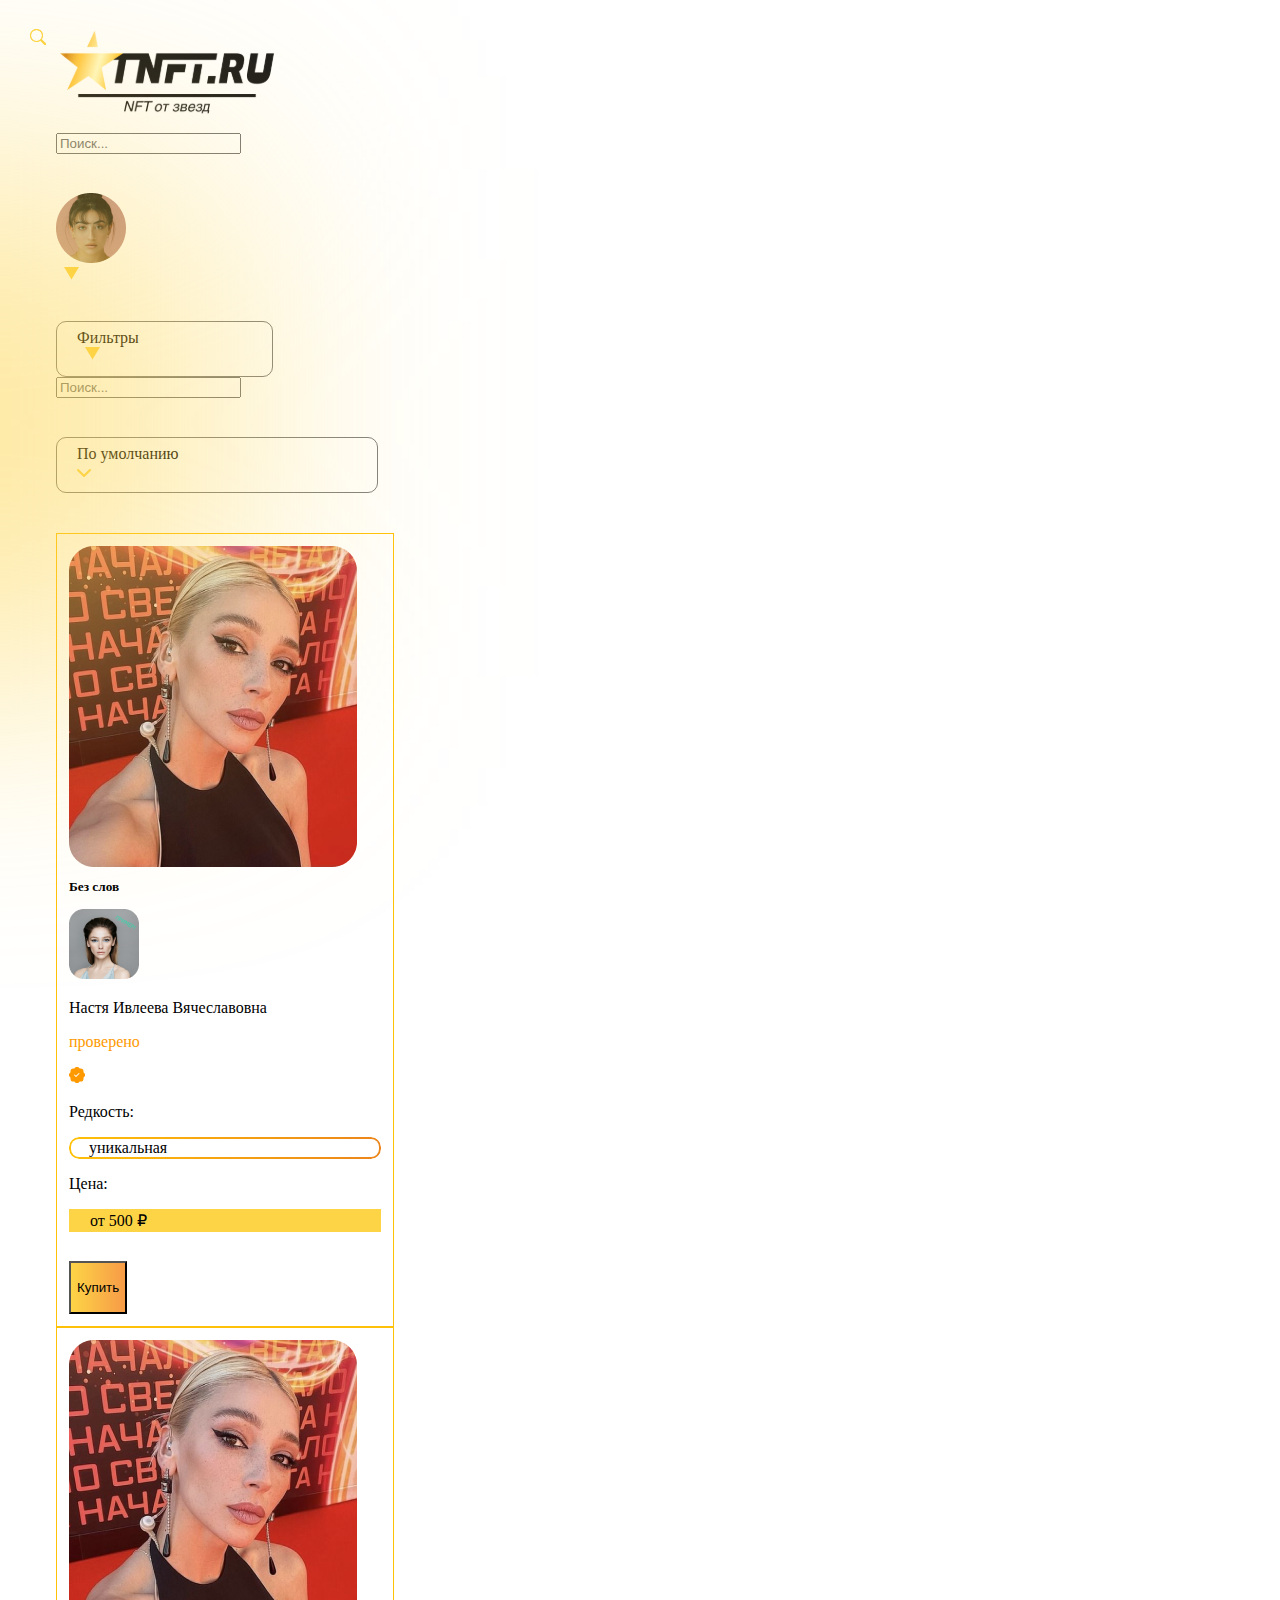
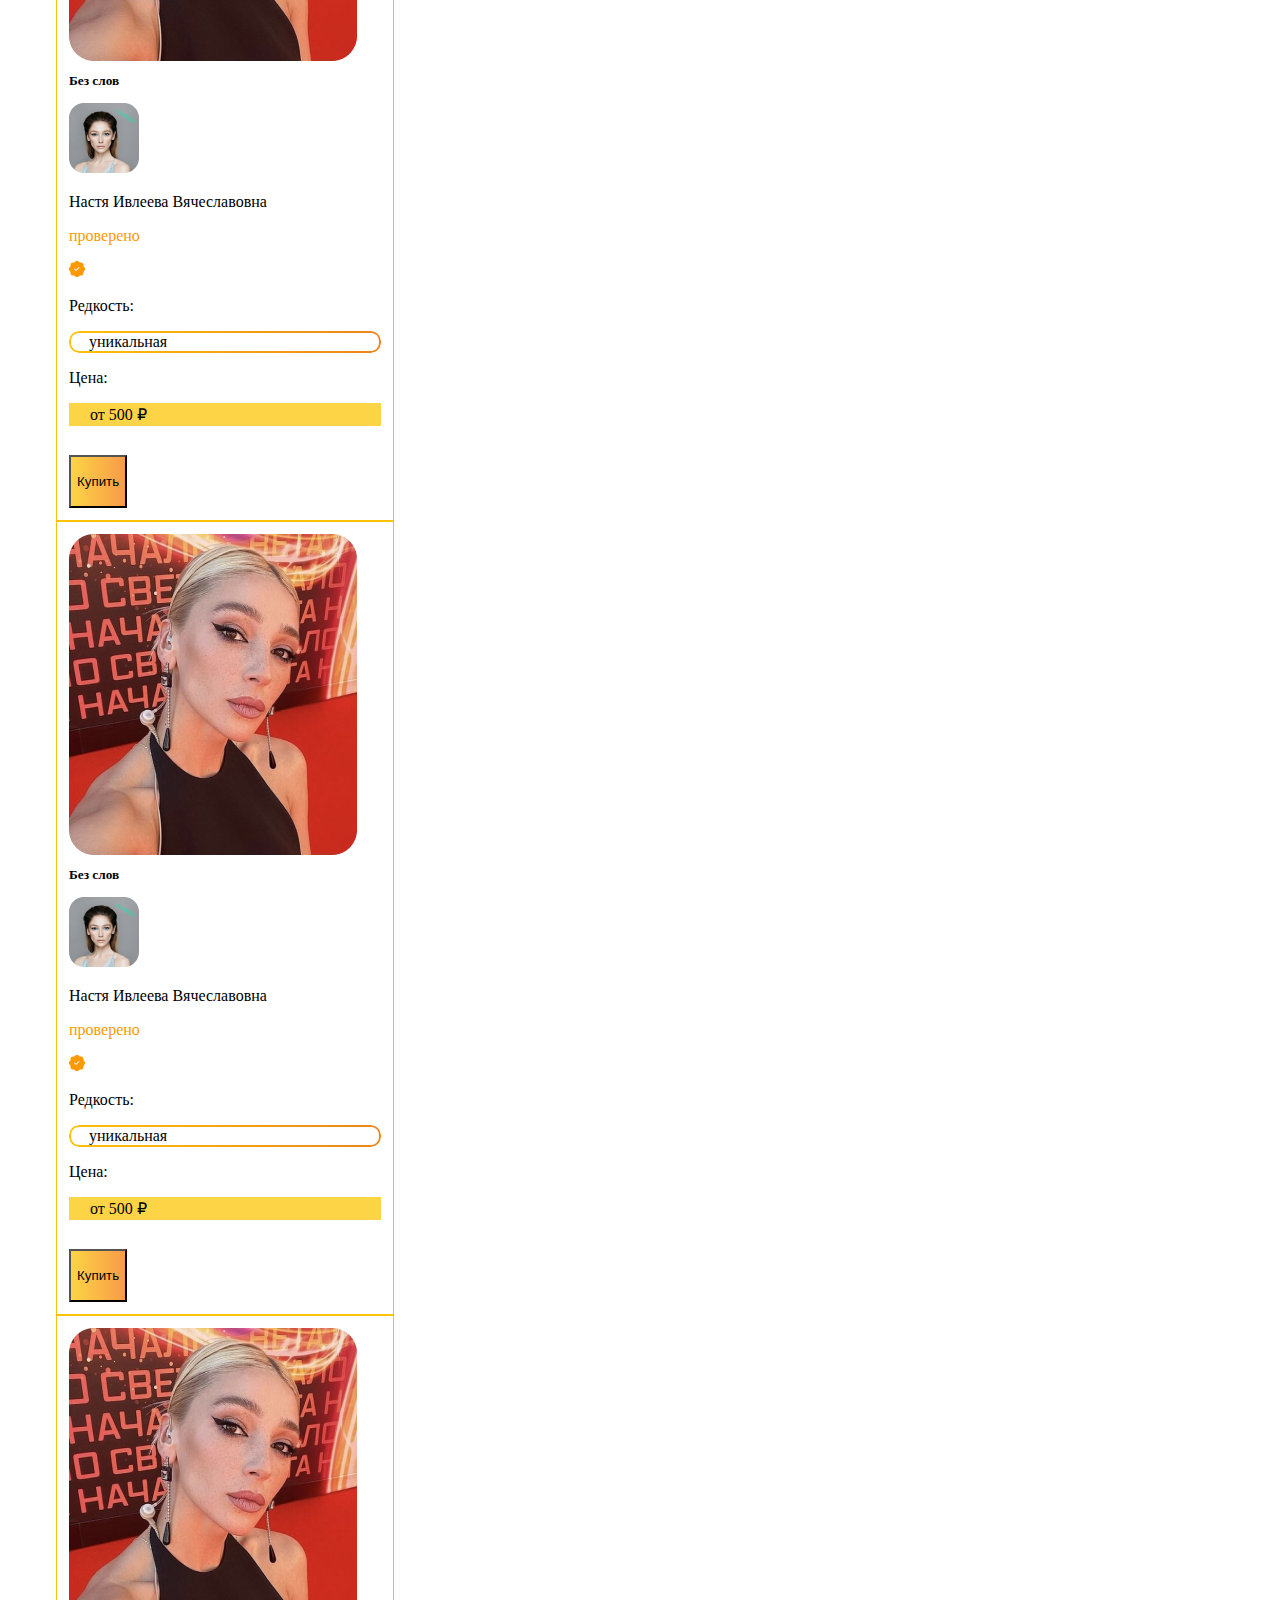
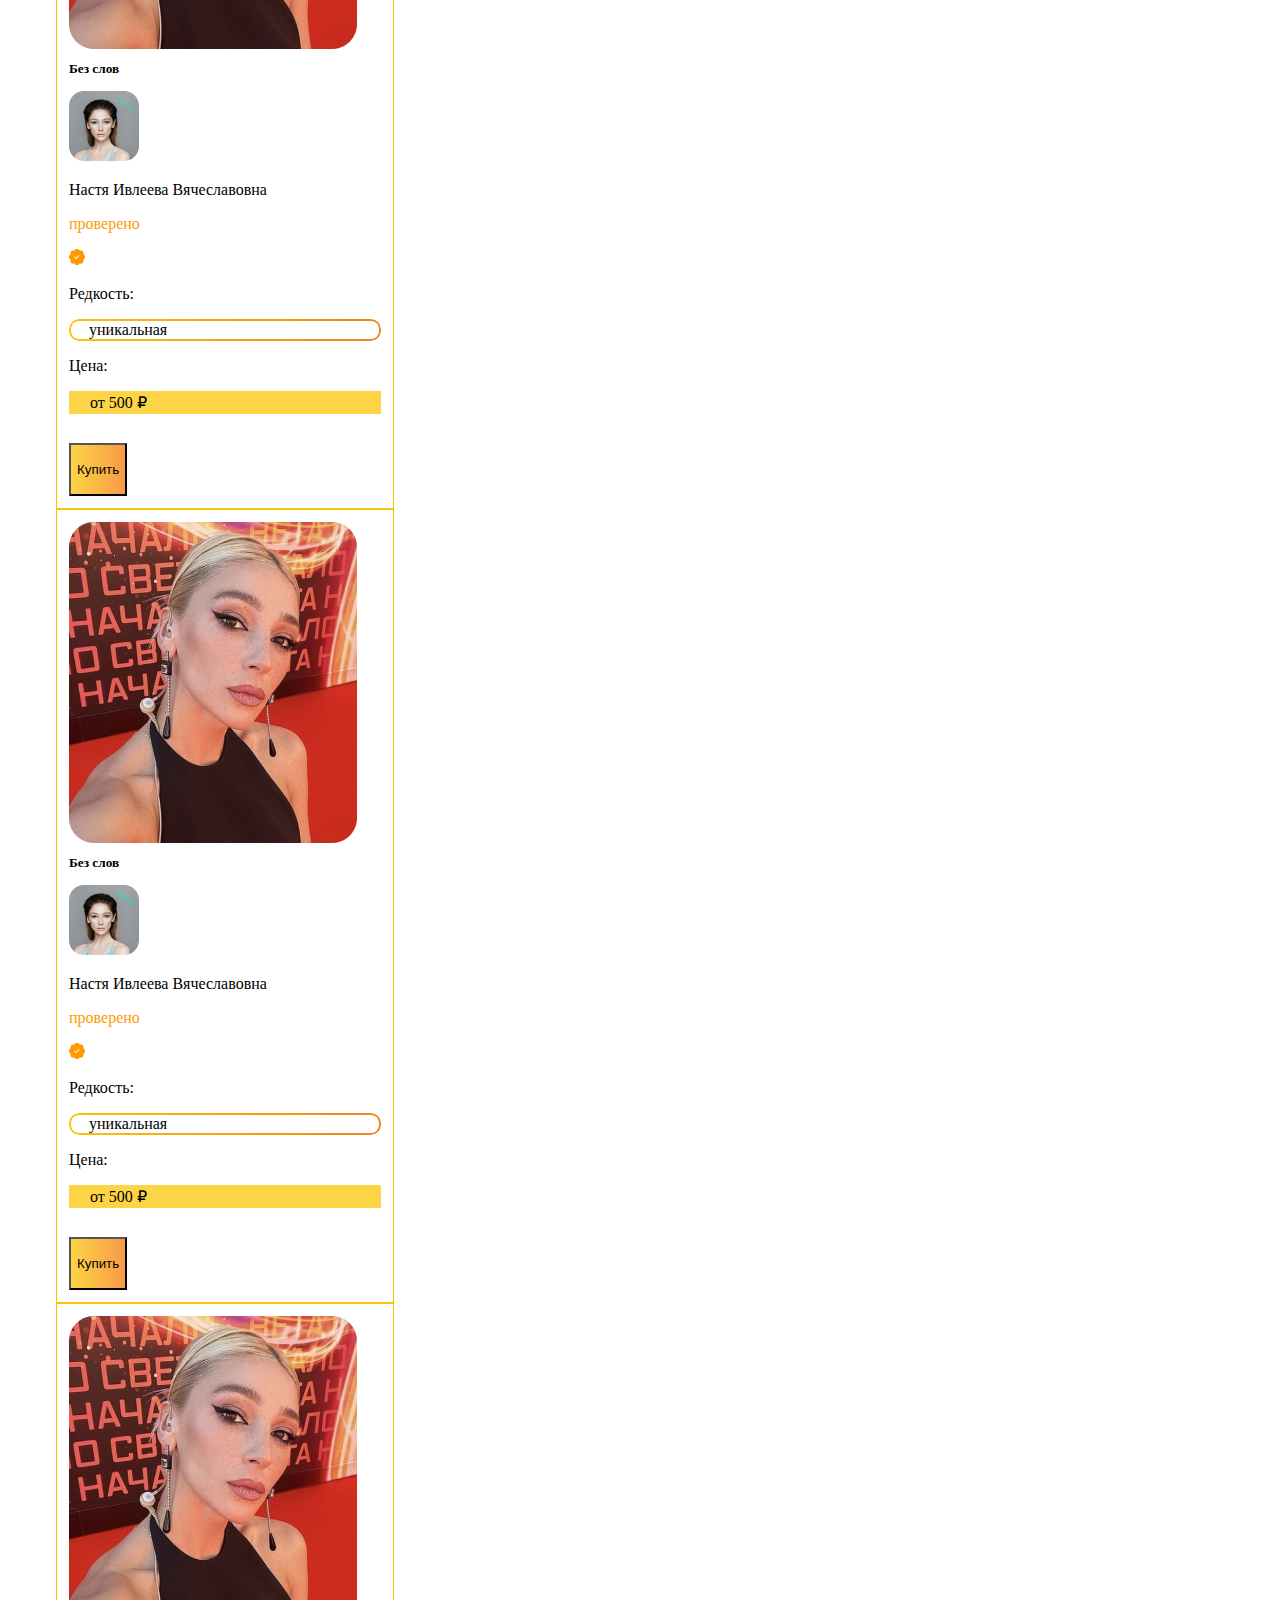
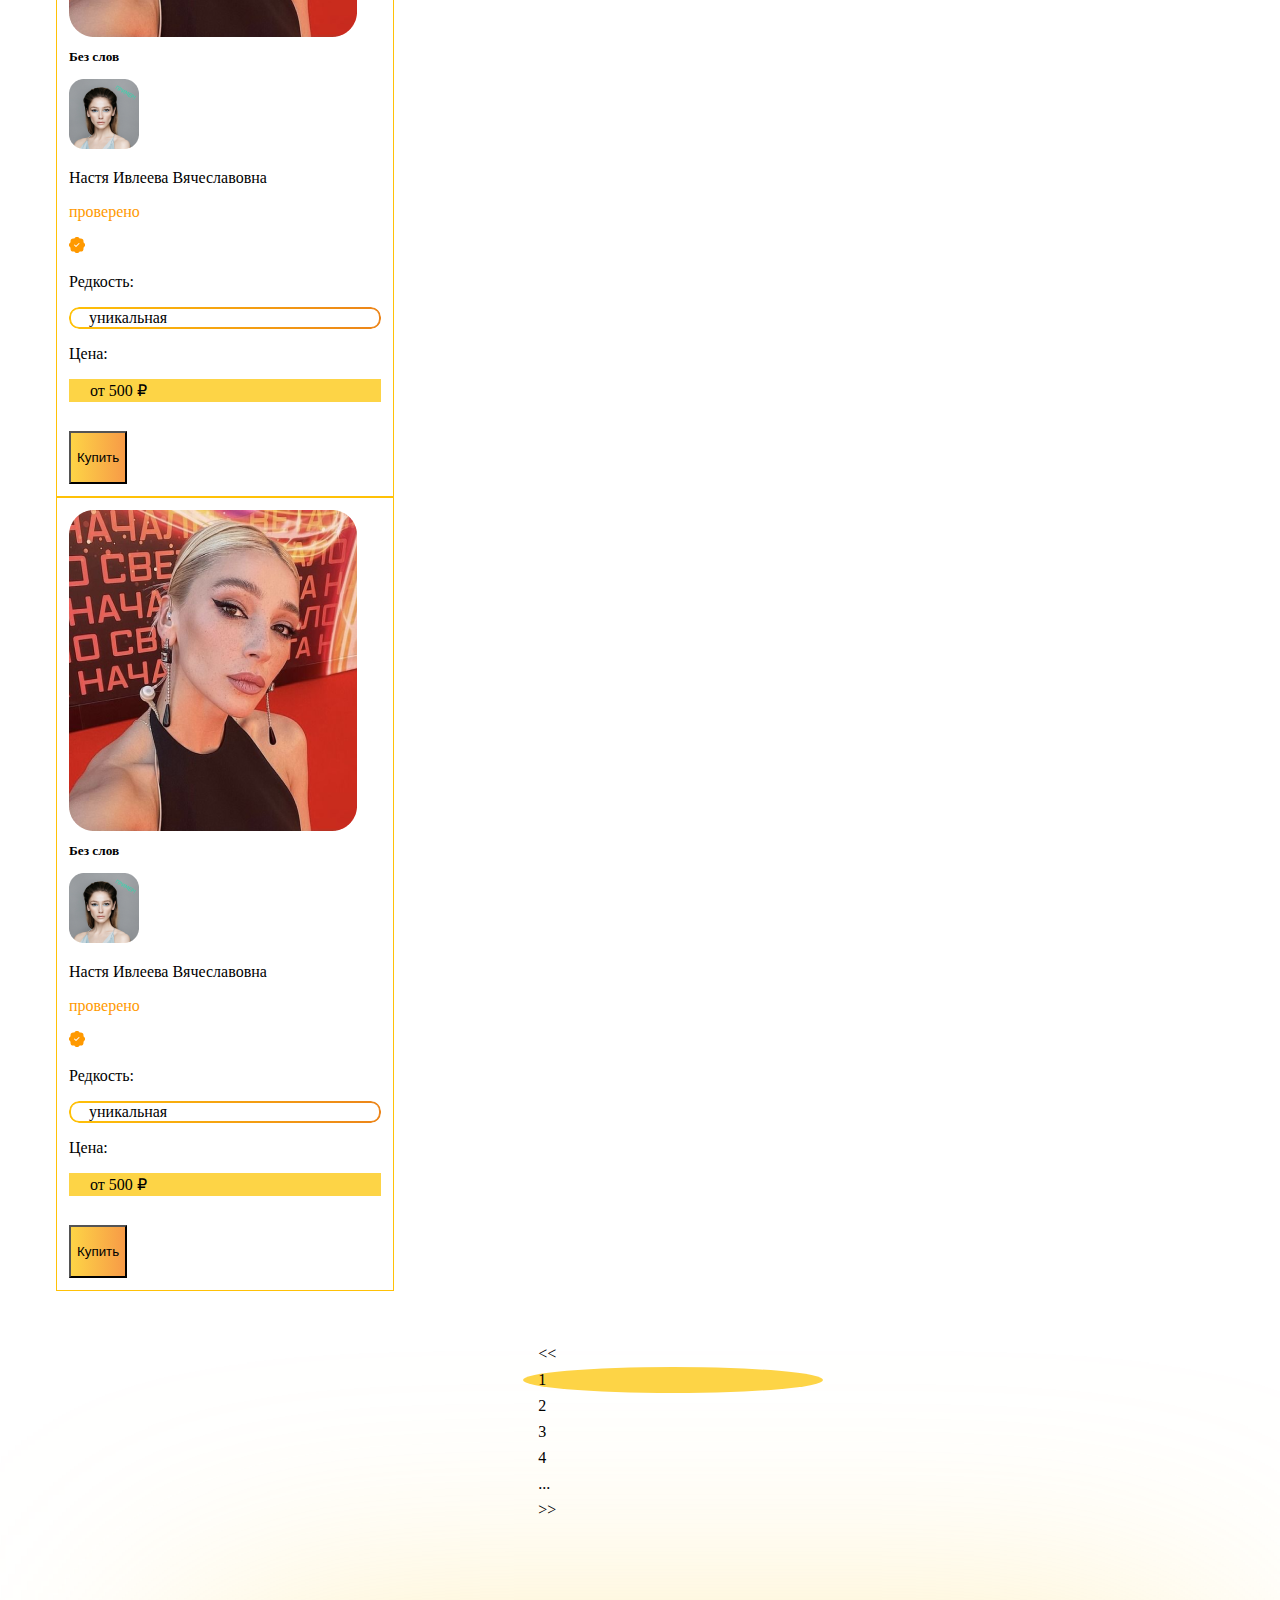
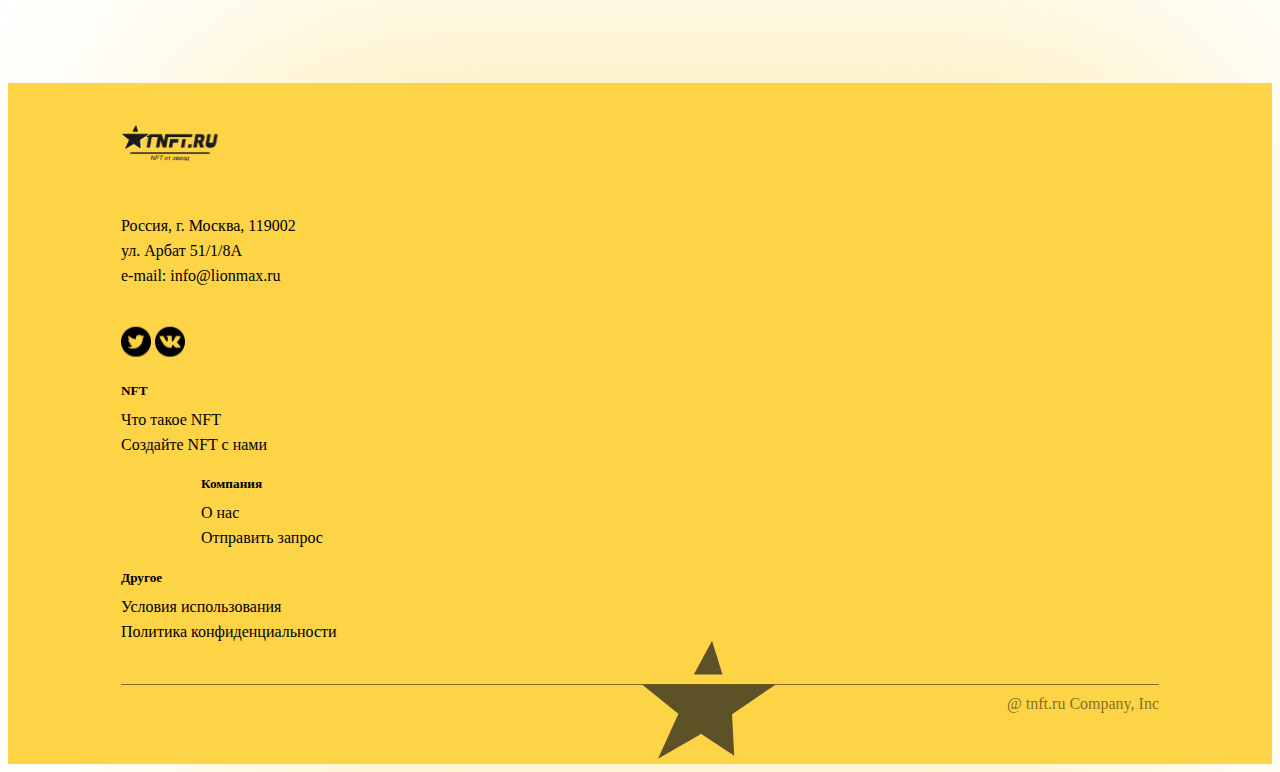
<file: second-test/index.html>
<!DOCTYPE html>
<html lang="en">
<head>
    <meta charset="UTF-8">
    <meta http-equiv="X-UA-Compatible" content="IE=edge">
    <meta name="viewport" content="width=device-width, initial-scale=1.0">
    <link href="https://cdn.jsdelivr.net/npm/bootstrap@5.3.0-alpha2/dist/css/bootstrap.min.css" rel="stylesheet" integrity="sha384-aFq/bzH65dt+w6FI2ooMVUpc+21e0SRygnTpmBvdBgSdnuTN7QbdgL+OapgHtvPp" crossorigin="anonymous">
    <link rel="stylesheet" href="https://cdn.jsdelivr.net/npm/bootstrap-icons@1.10.3/font/bootstrap-icons.css">
    <link rel="stylesheet" href="./index.css">
    <title>One Plus</title>
</head>
<body class="body d-flex flex-column align-items-center justify-content-center">
    <header class="header d-flex flex-row justify-content-between align-items-center w-100">
        <div class="d-flex flex-row justify-content-start align-items-center input-container">
            <img src="./images/logo.svg" class="img-fluid me-4" alt="логотип.">
            <div class="input-group position-relative search-input">
                <svg xmlns="http://www.w3.org/2000/svg" width="16" height="16" fill="#FDD446" class="bi bi-search search-icon" viewBox="0 0 16 16">
                    <path d="M11.742 10.344a6.5 6.5 0 1 0-1.397 1.398h-.001c.03.04.062.078.098.115l3.85 3.85a1 1 0 0 0 1.415-1.414l-3.85-3.85a1.007 1.007 0 0 0-.115-.1zM12 6.5a5.5 5.5 0 1 1-11 0 5.5 5.5 0 0 1 11 0z"/>
                </svg>
                <input type="search" class="form-control rounded-pill ps-5 border-secondary w-100" placeholder="Поиск..." aria-describedby="inputGroup-sizing-default">
            </div>
        </div>

        <div class="d-flex flex-row align-items-center profile">
            <img src="./images/profile.png" class="img-fluid rounded-circle" alt="аватарка.">
            <div class="arrow-span"></div>
        </div>
    </header>

    <main class="main">
        <section class="d-flex flex-row justify-content-between align-items-center">
            <div class="main__filter main__filter_one btn border-secondary d-flex flex-row justify-content-between align-items-center">
                <p class="main__filter-text fw-medium">Фильтры</p>
                <div class="arrow-span"></div>
            </div>
            <div class="input-group position-relative search-input-filter">
                <svg xmlns="http://www.w3.org/2000/svg" width="16" height="16" fill="#FDD446" class="bi bi-search search-icon" viewBox="0 0 16 16">
                    <path d="M11.742 10.344a6.5 6.5 0 1 0-1.397 1.398h-.001c.03.04.062.078.098.115l3.85 3.85a1 1 0 0 0 1.415-1.414l-3.85-3.85a1.007 1.007 0 0 0-.115-.1zM12 6.5a5.5 5.5 0 1 1-11 0 5.5 5.5 0 0 1 11 0z"/>
                </svg>
                <input type="search" class="form-control rounded-pill ps-5 border-secondary w-100" placeholder="Поиск..." aria-describedby="inputGroup-sizing-default">
            </div>
            <div class="main__filter main__filter_two btn border-secondary d-flex flex-row justify-content-between align-items-center">
                <p class="main__filter-text fw-medium">По умолчанию</p>
                <img class="img-fluid" src="./images/arrow-down.svg" alt="стрелка вниз."></img>
            </div>
        </section>

        <section class="container cards__container w-100">
            <div class="row row-cols-4 cards">
                <div class="col card rounded-5 card__item">
                    <img src="./images/bigCardPhoto.png" class="card-img-top card__photo" alt="фото.">
                    <div class="card-body p-0">
                      <h5 class="card-title card__title">Без слов</h5>
                      <div class="d-flex flex-row justify-content-between align-items-center">
                        <img src="./images/smallCardPhoto.png" class="me-2">
                        <div class="d-flex flex-column">
                            <p class="m-0 fw-medium">Настя Ивлеева Вячеславовна</p>
                            <div class="d-flex flex-row justify-content-start align-items-center">
                                <p class="fw-medium m-0 card__check-text">проверено</p>
                                <svg xmlns="http://www.w3.org/2000/svg" width="16" height="16" fill="#FF9900" class="bi bi-patch-check-fill ms-2" viewBox="0 0 16 16">
                                    <path d="M10.067.87a2.89 2.89 0 0 0-4.134 0l-.622.638-.89-.011a2.89 2.89 0 0 0-2.924 2.924l.01.89-.636.622a2.89 2.89 0 0 0 0 4.134l.637.622-.011.89a2.89 2.89 0 0 0 2.924 2.924l.89-.01.622.636a2.89 2.89 0 0 0 4.134 0l.622-.637.89.011a2.89 2.89 0 0 0 2.924-2.924l-.01-.89.636-.622a2.89 2.89 0 0 0 0-4.134l-.637-.622.011-.89a2.89 2.89 0 0 0-2.924-2.924l-.89.01-.622-.636zm.287 5.984-3 3a.5.5 0 0 1-.708 0l-1.5-1.5a.5.5 0 1 1 .708-.708L7 8.793l2.646-2.647a.5.5 0 0 1 .708.708z"/>
                                </svg>
                            </div>
                        </div>
                      </div>
                      <div class="d-flex flex-row justify-content-between align-items-center card__rare">
                        <p class="m-0 fw-medium">Редкость:</p>
                        <p class="card__rare-type m-0">уникальная</p>
                      </div>
                      <div class="d-flex flex-row justify-content-between align-items-center">
                        <p class="m-0 fw-medium">Цена:</p>
                        <p class="rounded-3 card__price m-0">от 500 ₽</p>
                      </div>
                      <button class="btn w-100 rounded-4 card__btn fw-medium fs-5">Купить</button>
                    </div>
                </div>

                <div class="col card rounded-5 card__item">
                    <img src="./images/bigCardPhoto.png" class="card-img-top card__photo" alt="фото.">
                    <div class="card-body p-0">
                      <h5 class="card-title card__title">Без слов</h5>
                      <div class="d-flex flex-row justify-content-between align-items-center">
                        <img src="./images/smallCardPhoto.png" class="me-2">
                        <div class="d-flex flex-column">
                            <p class="m-0 fw-medium">Настя Ивлеева Вячеславовна</p>
                            <div class="d-flex flex-row justify-content-start align-items-center">
                                <p class="fw-medium m-0 card__check-text">проверено</p>
                                <svg xmlns="http://www.w3.org/2000/svg" width="16" height="16" fill="#FF9900" class="bi bi-patch-check-fill ms-2" viewBox="0 0 16 16">
                                    <path d="M10.067.87a2.89 2.89 0 0 0-4.134 0l-.622.638-.89-.011a2.89 2.89 0 0 0-2.924 2.924l.01.89-.636.622a2.89 2.89 0 0 0 0 4.134l.637.622-.011.89a2.89 2.89 0 0 0 2.924 2.924l.89-.01.622.636a2.89 2.89 0 0 0 4.134 0l.622-.637.89.011a2.89 2.89 0 0 0 2.924-2.924l-.01-.89.636-.622a2.89 2.89 0 0 0 0-4.134l-.637-.622.011-.89a2.89 2.89 0 0 0-2.924-2.924l-.89.01-.622-.636zm.287 5.984-3 3a.5.5 0 0 1-.708 0l-1.5-1.5a.5.5 0 1 1 .708-.708L7 8.793l2.646-2.647a.5.5 0 0 1 .708.708z"/>
                                </svg>
                            </div>
                        </div>
                      </div>
                      <div class="d-flex flex-row justify-content-between align-items-center card__rare">
                        <p class="m-0 fw-medium">Редкость:</p>
                        <p class="card__rare-type m-0">уникальная</p>
                      </div>
                      <div class="d-flex flex-row justify-content-between align-items-center">
                        <p class="m-0 fw-medium">Цена:</p>
                        <p class="rounded-3 card__price m-0">от 500 ₽</p>
                      </div>
                      <button class="btn w-100 rounded-4 card__btn fw-medium fs-5">Купить</button>
                    </div>
                </div>

                <div class="col card rounded-5 card__item">
                    <img src="./images/bigCardPhoto.png" class="card-img-top card__photo" alt="фото.">
                    <div class="card-body p-0">
                      <h5 class="card-title card__title">Без слов</h5>
                      <div class="d-flex flex-row justify-content-between align-items-center">
                        <img src="./images/smallCardPhoto.png" class="me-2">
                        <div class="d-flex flex-column">
                            <p class="m-0 fw-medium">Настя Ивлеева Вячеславовна</p>
                            <div class="d-flex flex-row justify-content-start align-items-center">
                                <p class="fw-medium m-0 card__check-text">проверено</p>
                                <svg xmlns="http://www.w3.org/2000/svg" width="16" height="16" fill="#FF9900" class="bi bi-patch-check-fill ms-2" viewBox="0 0 16 16">
                                    <path d="M10.067.87a2.89 2.89 0 0 0-4.134 0l-.622.638-.89-.011a2.89 2.89 0 0 0-2.924 2.924l.01.89-.636.622a2.89 2.89 0 0 0 0 4.134l.637.622-.011.89a2.89 2.89 0 0 0 2.924 2.924l.89-.01.622.636a2.89 2.89 0 0 0 4.134 0l.622-.637.89.011a2.89 2.89 0 0 0 2.924-2.924l-.01-.89.636-.622a2.89 2.89 0 0 0 0-4.134l-.637-.622.011-.89a2.89 2.89 0 0 0-2.924-2.924l-.89.01-.622-.636zm.287 5.984-3 3a.5.5 0 0 1-.708 0l-1.5-1.5a.5.5 0 1 1 .708-.708L7 8.793l2.646-2.647a.5.5 0 0 1 .708.708z"/>
                                </svg>
                            </div>
                        </div>
                      </div>
                      <div class="d-flex flex-row justify-content-between align-items-center card__rare">
                        <p class="m-0 fw-medium">Редкость:</p>
                        <p class="card__rare-type m-0">уникальная</p>
                      </div>
                      <div class="d-flex flex-row justify-content-between align-items-center">
                        <p class="m-0 fw-medium">Цена:</p>
                        <p class="rounded-3 card__price m-0">от 500 ₽</p>
                      </div>
                      <button class="btn w-100 rounded-4 card__btn fw-medium fs-5">Купить</button>
                    </div>
                </div>

                <div class="col card rounded-5 card__item">
                    <img src="./images/bigCardPhoto.png" class="card-img-top card__photo" alt="фото.">
                    <div class="card-body p-0">
                      <h5 class="card-title card__title">Без слов</h5>
                      <div class="d-flex flex-row justify-content-between align-items-center">
                        <img src="./images/smallCardPhoto.png" class="me-2">
                        <div class="d-flex flex-column">
                            <p class="m-0 fw-medium">Настя Ивлеева Вячеславовна</p>
                            <div class="d-flex flex-row justify-content-start align-items-center">
                                <p class="fw-medium m-0 card__check-text">проверено</p>
                                <svg xmlns="http://www.w3.org/2000/svg" width="16" height="16" fill="#FF9900" class="bi bi-patch-check-fill ms-2" viewBox="0 0 16 16">
                                    <path d="M10.067.87a2.89 2.89 0 0 0-4.134 0l-.622.638-.89-.011a2.89 2.89 0 0 0-2.924 2.924l.01.89-.636.622a2.89 2.89 0 0 0 0 4.134l.637.622-.011.89a2.89 2.89 0 0 0 2.924 2.924l.89-.01.622.636a2.89 2.89 0 0 0 4.134 0l.622-.637.89.011a2.89 2.89 0 0 0 2.924-2.924l-.01-.89.636-.622a2.89 2.89 0 0 0 0-4.134l-.637-.622.011-.89a2.89 2.89 0 0 0-2.924-2.924l-.89.01-.622-.636zm.287 5.984-3 3a.5.5 0 0 1-.708 0l-1.5-1.5a.5.5 0 1 1 .708-.708L7 8.793l2.646-2.647a.5.5 0 0 1 .708.708z"/>
                                </svg>
                            </div>
                        </div>
                      </div>
                      <div class="d-flex flex-row justify-content-between align-items-center card__rare">
                        <p class="m-0 fw-medium">Редкость:</p>
                        <p class="card__rare-type m-0">уникальная</p>
                      </div>
                      <div class="d-flex flex-row justify-content-between align-items-center">
                        <p class="m-0 fw-medium">Цена:</p>
                        <p class="rounded-3 card__price m-0">от 500 ₽</p>
                      </div>
                      <button class="btn w-100 rounded-4 card__btn fw-medium fs-5">Купить</button>
                    </div>
                </div>

                <div class="col card rounded-5 card__item">
                    <img src="./images/bigCardPhoto.png" class="card-img-top card__photo" alt="фото.">
                    <div class="card-body p-0">
                      <h5 class="card-title card__title">Без слов</h5>
                      <div class="d-flex flex-row justify-content-between align-items-center">
                        <img src="./images/smallCardPhoto.png" class="me-2">
                        <div class="d-flex flex-column">
                            <p class="m-0 fw-medium">Настя Ивлеева Вячеславовна</p>
                            <div class="d-flex flex-row justify-content-start align-items-center">
                                <p class="fw-medium m-0 card__check-text">проверено</p>
                                <svg xmlns="http://www.w3.org/2000/svg" width="16" height="16" fill="#FF9900" class="bi bi-patch-check-fill ms-2" viewBox="0 0 16 16">
                                    <path d="M10.067.87a2.89 2.89 0 0 0-4.134 0l-.622.638-.89-.011a2.89 2.89 0 0 0-2.924 2.924l.01.89-.636.622a2.89 2.89 0 0 0 0 4.134l.637.622-.011.89a2.89 2.89 0 0 0 2.924 2.924l.89-.01.622.636a2.89 2.89 0 0 0 4.134 0l.622-.637.89.011a2.89 2.89 0 0 0 2.924-2.924l-.01-.89.636-.622a2.89 2.89 0 0 0 0-4.134l-.637-.622.011-.89a2.89 2.89 0 0 0-2.924-2.924l-.89.01-.622-.636zm.287 5.984-3 3a.5.5 0 0 1-.708 0l-1.5-1.5a.5.5 0 1 1 .708-.708L7 8.793l2.646-2.647a.5.5 0 0 1 .708.708z"/>
                                </svg>
                            </div>
                        </div>
                      </div>
                      <div class="d-flex flex-row justify-content-between align-items-center card__rare">
                        <p class="m-0 fw-medium">Редкость:</p>
                        <p class="card__rare-type m-0">уникальная</p>
                      </div>
                      <div class="d-flex flex-row justify-content-between align-items-center">
                        <p class="m-0 fw-medium">Цена:</p>
                        <p class="rounded-3 card__price m-0">от 500 ₽</p>
                      </div>
                      <button class="btn w-100 rounded-4 card__btn fw-medium fs-5">Купить</button>
                    </div>
                </div>

                <div class="col card rounded-5 card__item">
                    <img src="./images/bigCardPhoto.png" class="card-img-top card__photo" alt="фото.">
                    <div class="card-body p-0">
                      <h5 class="card-title card__title">Без слов</h5>
                      <div class="d-flex flex-row justify-content-between align-items-center">
                        <img src="./images/smallCardPhoto.png" class="me-2">
                        <div class="d-flex flex-column">
                            <p class="m-0 fw-medium">Настя Ивлеева Вячеславовна</p>
                            <div class="d-flex flex-row justify-content-start align-items-center">
                                <p class="fw-medium m-0 card__check-text">проверено</p>
                                <svg xmlns="http://www.w3.org/2000/svg" width="16" height="16" fill="#FF9900" class="bi bi-patch-check-fill ms-2" viewBox="0 0 16 16">
                                    <path d="M10.067.87a2.89 2.89 0 0 0-4.134 0l-.622.638-.89-.011a2.89 2.89 0 0 0-2.924 2.924l.01.89-.636.622a2.89 2.89 0 0 0 0 4.134l.637.622-.011.89a2.89 2.89 0 0 0 2.924 2.924l.89-.01.622.636a2.89 2.89 0 0 0 4.134 0l.622-.637.89.011a2.89 2.89 0 0 0 2.924-2.924l-.01-.89.636-.622a2.89 2.89 0 0 0 0-4.134l-.637-.622.011-.89a2.89 2.89 0 0 0-2.924-2.924l-.89.01-.622-.636zm.287 5.984-3 3a.5.5 0 0 1-.708 0l-1.5-1.5a.5.5 0 1 1 .708-.708L7 8.793l2.646-2.647a.5.5 0 0 1 .708.708z"/>
                                </svg>
                            </div>
                        </div>
                      </div>
                      <div class="d-flex flex-row justify-content-between align-items-center card__rare">
                        <p class="m-0 fw-medium">Редкость:</p>
                        <p class="card__rare-type m-0">уникальная</p>
                      </div>
                      <div class="d-flex flex-row justify-content-between align-items-center">
                        <p class="m-0 fw-medium">Цена:</p>
                        <p class="rounded-3 card__price m-0">от 500 ₽</p>
                      </div>
                      <button class="btn w-100 rounded-4 card__btn fw-medium fs-5">Купить</button>
                    </div>
                </div>

                <div class="col card rounded-5 card__item">
                    <img src="./images/bigCardPhoto.png" class="card-img-top card__photo" alt="фото.">
                    <div class="card-body p-0">
                      <h5 class="card-title card__title">Без слов</h5>
                      <div class="d-flex flex-row justify-content-between align-items-center">
                        <img src="./images/smallCardPhoto.png" class="me-2">
                        <div class="d-flex flex-column">
                            <p class="m-0 fw-medium">Настя Ивлеева Вячеславовна</p>
                            <div class="d-flex flex-row justify-content-start align-items-center">
                                <p class="fw-medium m-0 card__check-text">проверено</p>
                                <svg xmlns="http://www.w3.org/2000/svg" width="16" height="16" fill="#FF9900" class="bi bi-patch-check-fill ms-2" viewBox="0 0 16 16">
                                    <path d="M10.067.87a2.89 2.89 0 0 0-4.134 0l-.622.638-.89-.011a2.89 2.89 0 0 0-2.924 2.924l.01.89-.636.622a2.89 2.89 0 0 0 0 4.134l.637.622-.011.89a2.89 2.89 0 0 0 2.924 2.924l.89-.01.622.636a2.89 2.89 0 0 0 4.134 0l.622-.637.89.011a2.89 2.89 0 0 0 2.924-2.924l-.01-.89.636-.622a2.89 2.89 0 0 0 0-4.134l-.637-.622.011-.89a2.89 2.89 0 0 0-2.924-2.924l-.89.01-.622-.636zm.287 5.984-3 3a.5.5 0 0 1-.708 0l-1.5-1.5a.5.5 0 1 1 .708-.708L7 8.793l2.646-2.647a.5.5 0 0 1 .708.708z"/>
                                </svg>
                            </div>
                        </div>
                      </div>
                      <div class="d-flex flex-row justify-content-between align-items-center card__rare">
                        <p class="m-0 fw-medium">Редкость:</p>
                        <p class="card__rare-type m-0">уникальная</p>
                      </div>
                      <div class="d-flex flex-row justify-content-between align-items-center">
                        <p class="m-0 fw-medium">Цена:</p>
                        <p class="rounded-3 card__price m-0">от 500 ₽</p>
                      </div>
                      <button class="btn w-100 rounded-4 card__btn fw-medium fs-5">Купить</button>
                    </div>
                </div>
            </div>
        </section>

        <div class="d-flex flex-row justify-content-between pagination fw-medium">
            <p class="pagination__item"><<</p>
            <p class="pagination__item pagination__current">1</p>
            <p class="pagination__item">2</p>
            <p class="pagination__item">3</p>
            <p class="pagination__item">4</p>
            <p class="pagination__item">...</p>
            <p class="pagination__item">>></p>
        </div>
    </main>

    <footer class="footer w-100">
        <div class="d-flex flex-row justify-content-between">
            <div class="d-flex flex-column">
                <img src="./images/logo.svg" alt="логотип." class="footer__logo">
                <img src="./images/footer-star.svg" alt="звезда." class="footer__logo-star">
                <p class="footer__item footer__item_first">Россия, г. Москва, 119002</p>
                <p class="footer__item">ул. Арбат 51/1/8А</p>
                <p class="footer__item">e-mail: info@lionmax.ru</p>
                <div class="d-flex flex-row footer__icons">
                    <img src="./images/twitter.svg" alt="твиттер." class="me-4">
                    <img src="./images/vk.svg" alt="вконтакте.">
                </div>
            </div>
            <div class="d-flex flex-row">
                <div>
                    <h5 class="fw-bold footer__title">NFT</h5>
                    <p class="footer__item">Что такое NFT</p>
                    <p class="footer__item">Создайте NFT с нами</p>
                </div>
                <div class="footer__company">
                    <h5 class="fw-bold footer__title">Компания</h5>
                    <p class="footer__item">О нас</p>
                    <p class="footer__item">Отправить запрос</p>
                </div>
                <div>
                    <h5 class="fw-bold footer__title">Другое</h5>
                    <p class="footer__item">Условия использования</p>
                    <p class="footer__item">Политика конфиденциальности</p>
                </div>
            </div>
        </div>

        <div class="footer__line"></div>
        <img src="./images/footer-star.svg" alt="звезда." class="footer__big-star">
        <p class="footer__author m-0">@ tnft.ru Company, Inc</p>
    </footer>

    <div class="blur-circle"></div>
    <div class="blur-circle-bot"></div>

    <script src="https://cdn.jsdelivr.net/npm/bootstrap@5.3.0-alpha2/dist/js/bootstrap.bundle.min.js" integrity="sha384-qKXV1j0HvMUeCBQ+QVp7JcfGl760yU08IQ+GpUo5hlbpg51QRiuqHAJz8+BrxE/N" crossorigin="anonymous"></script>
</body>
</html>
</file>
<file: second-test/index.css>
.body {
    position: relative;
    overflow-x: hidden;
}

.header {
    padding: 18px 48px 0;
}

.main {
    margin: 39px 48px 160px;
}

.search-input {
    height: 60px;
}

.input-container {
    width: 60%;
}

.search-icon{
    position: absolute;
    top: 21px;
    left: 22px;
    z-index: 6;
}

.arrow-span {
    width: 15px;
    height: 15px;
    margin-left: 8px;
    clip-path: polygon(100% 0, 0 0, 50% 84%);
    background-color: #FDD446;
}

.blur-circle {
    position: absolute;
    width: 554px;
    height: 509px;
    left: -336px;
    top: 160px;
    background: rgba(253, 212, 70, 0.5);
    filter: blur(137.129px);
}

.blur-circle-bot {
    position: absolute;
    width: 1000px;
    height: 700px;
    left: 15%;
    bottom: 0;
    background: rgba(253, 212, 70, 0.5);
    filter: blur(137.129px);
    z-index: -1;
}

.main__filter {
    border: 1px solid rgba(0, 0, 0, 0.5);
    border-radius: 10px;
    padding: 7px 20px;
    height: 40px;
    z-index: 1;
    background-color: transparent;
}

.main__filter_one {
    width: 15%;
}

.search-input-filter {
    width: 57%;
    height: 60px;
}

.main__filter_two {
    width: 24%;
}

.main__filter-text {
    margin: 0 !important;
}

.cards {
    gap: 56px 50px;
}

.cards__container {
    margin-top: 40px;
    max-width: 100% !important;
}

.card__photo {
    width: 288px;
    height: 321px;
}

.card__item {
    padding: 12px;
    max-width: 312px;
    border: 1px solid #FFC107;
    z-index: 1;
    background-color: transparent;
}

.card__title {
    margin: 8px 0 14px;
}

.card__check-text {
    color: #FF9900;
}


.card__rare {
    margin: 11px 0 9px;
}
.card__rare-type {
    padding: 2px 20px;
    position: relative;
}

.card__rare-type::before {
    content: "";
    position: absolute;
    top: 0;
    left: 0;
    right: 0;
    bottom: 0;
    border-radius: 10px;
    border: 2px solid transparent;
    background: linear-gradient(90deg, #FFC107, #EC851A) border-box;
    -webkit-mask: linear-gradient(#fff 0 0) padding-box, linear-gradient(#fff 0 0);
    mask: linear-gradient(#fff 0 0) padding-box, linear-gradient(#fff 0 0);
    -webkit-mask-composite: destination-out;
    mask-composite: exclude;
}

.card__price {
    padding: 2px 21px;
    background-color: #FDD446;
}

.card__btn {
    background: linear-gradient(90deg, #FDD446 0%, #F79B47 100%);
    margin-top: 13px;
    height: 53px;
}

.pagination {
    max-width: 300px;
    margin-top: 50px;
    margin-left: 40%;
    cursor: pointer;
}

.pagination__item {
    padding: 4px 15px;
    margin: 0;
}

.pagination__current {
    background: #FDD446;
    border-radius: 50%;
}

.footer {
    background-color: #FDD446;
    position: relative;
    padding: 36px 113px;
    z-index: 1;
}

.footer__logo {
    width: 116px;
    height: 46px;
    position: absolute;
    top: 39px;
    left: 104px;
}

.footer__logo-star {
    width: 29px;
    height: 26px;
    position: absolute;
    top: 41px;
    left: 113px;
}

.footer__item {
    margin: 0 0 7px;
    max-width: 221px;
}

.footer__item_first {
    margin: 98px 0 7px;
}

.footer__icons {
    margin-top: 41px;
}

.footer__company {
    margin: 0 80px;
}

.footer__title {
    margin-bottom: 12px;
}

.footer__line {
    width: 100%;
    height: 1px;
    background-color: rgba(0, 0, 0, 0.5);
    margin: 43px 0 43px;
}

.footer__big-star {
    width: 139px;
    height: 128px;
    position: absolute;
    bottom: 0;
    left: 50%;
    opacity: 0.7;
}

.footer__author {
    color: rgba(0, 0, 0, 0.5);
    position: absolute;
    bottom: 35px;
    right: 113px;
}
</file>
